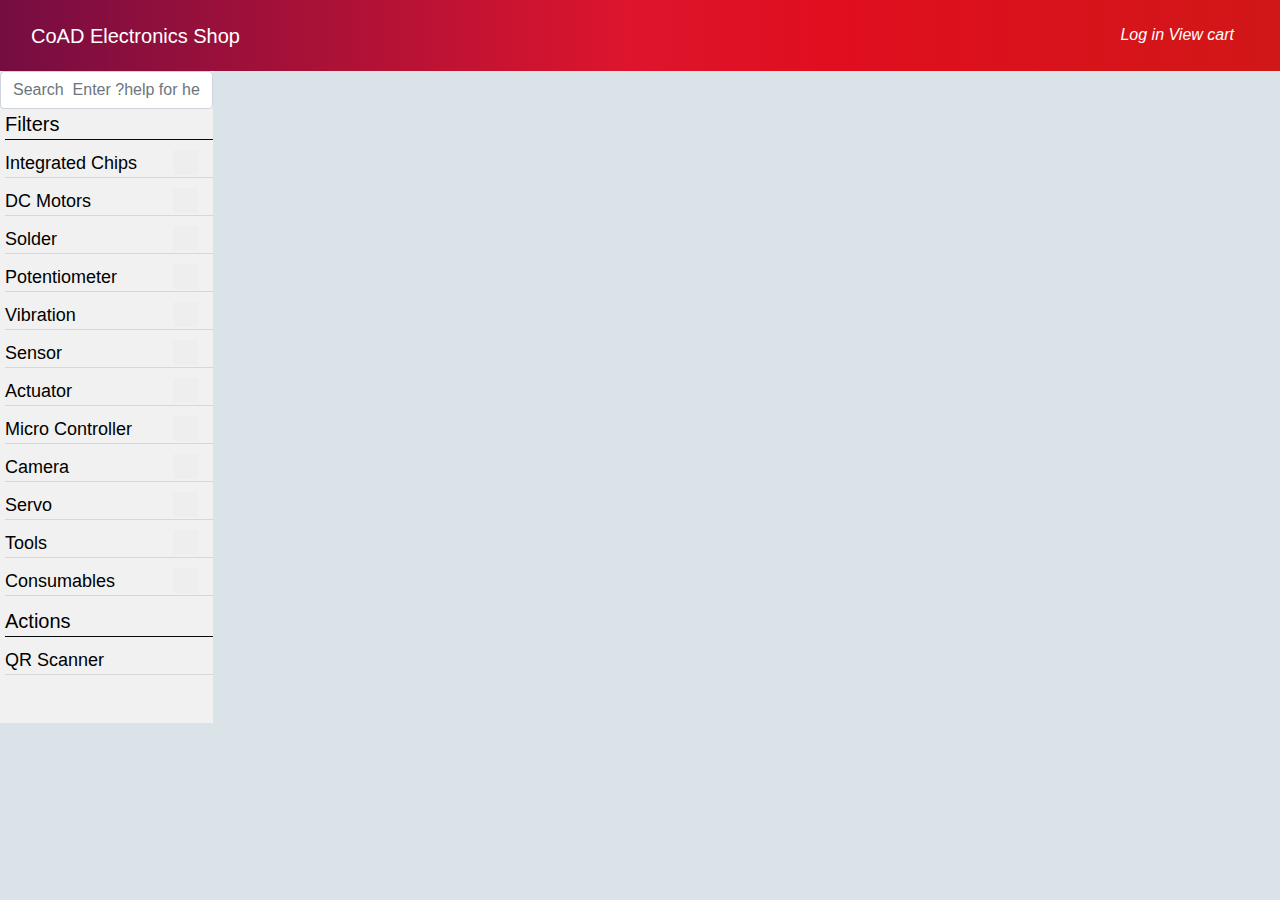
<file: index.html>
<!doctype html>
<html lang="en">

<head>
    <!-- Required meta tags -->
    <meta charset="utf-8">
    <meta name="viewport" content="width=device-width, initial-scale=1, shrink-to-fit=no">

    <!-- Bootstrap CSS -->
    <link rel="stylesheet" href="https://maxcdn.bootstrapcdn.com/bootstrap/4.0.0/css/bootstrap.min.css" integrity="sha384-Gn5384xqQ1aoWXA+058RXPxPg6fy4IWvTNh0E263XmFcJlSAwiGgFAW/dAiS6JXm"
        crossorigin="anonymous">

    <!--FONT AWESOME-->
    <link rel="stylesheet" href="https://use.fontawesome.com/releases/v5.4.1/css/all.css" integrity="sha384-5sAR7xN1Nv6T6+dT2mhtzEpVJvfS3NScPQTrOxhwjIuvcA67KV2R5Jz6kr4abQsz"
        crossorigin="anonymous">

    <!--stylesheets-->
    <link rel="stylesheet" type="text/css" href="./assets/css/index.css">

    <!--title-->
    <title>COAD Electronics Lab</title>
</head>


<body onload="generateInitJSON();">

    <!--Top Navbar-->
    <header class="navbar">
        <div class="container-fluid">
            <a class="navbar-brand" href="#">CoAD Electronics Shop</a>
            <ul class="navbar-right">
                <li>
                    <i id="admin-login-icon" class="fas fa-sign-in-alt"><a> Log in </a></i>
                    <i id="view-cart-icon" class="fas fa-shopping-cart"><a> View cart  </a><span id='cart-size'></span></i>
                </li>

            </ul>
        </div>
    </header>

    <!--Login modal-->
    <div id="login-modal" class="modal">
        <div class="modal-content">
            <div class="modalBoxTop">TA LOGIN</div>
            <div class="modal-body" >
                USERNAME : <input id="uname" type="text"><br>
                PASSWORD : <input id="plainText" type="password" onKeyDown="if(event.keyCode==13) login();"><br><br>
                <button onclick="closeLoginModal()" id="exit-modal">Cancel</button>
                <button id="login-button" onclick="login()">LOGIN</button>
                <div id="returnText"></div>
            </div>
        </div>
    </div>

    <!--Cart Modal-->
    <div id="cart-modal" class="modal">
        <div class="modal-content" id="cart-modal-content">
            <div class="modalBoxTop">Review Order</div>
                <div class="header row">
                    <div class="col-3 underline">Item</div>
                    <div class="col-3 underline">Price</div>
                    <div class="col-3 underline">Quantity</div>
                    <div class="col-3 underline">Total</div>
                </div>
                
            <div class="modal-body" id="cart-modal-body">
                <!--Is populated by javascript-->
            </div>

            <!--Subtotal-->
            <div class="row subtotal">
                <div class="col-3">
                    <input type="text" placeholder="Enter 8 digit student ID" data-toggle="popover" data-trigger="focus" data-content="Incorrect Student ID">
                    <input type="email" id="emailAddr" placeholder="Enter email address"></input>
                </div>
                <div class="col-6"></div>
                <div class="col-3">
                    <p>Subtotal: $<span id="subtotal"> </span></p>
                </div>
            </div>

            <!--Submit and cancel buttons-->
            <div class="row btn-margin">
                <div class="col-3">
                    <button onclick="closeCartModal()" id="exit-modal" class="btn btn-outline-secondary">Return to shopping</button>
                </div>
                <div class="col-6"></div>
                <div class="col-3">
                    <button on="submit-order" onclick="sendTransaction()" class="btn btn-outline-secondary"  data-toggle="popover" data-trigger="focus" title="Submitted sucessfully" data-content="click to dismiss">Proceed to payment</button>
                </div>
            </div>
        </div>
    </div>

    <!--TODO View cart modal-->

    <div class="container-fluid">
        <div class="row">

            <!-- Sidebar -->
            <div class="col-12 col-md-3 col-xl-2 nopadding">

                <!--Searchbar-->
                <form>
                    <div class="active-orange-4">
                        <input onKeyDown="if(event.keyCode==13){event.preventDefault(); searchForItems()};" id="searchBar" class="form-control" type="text" placeholder="Search  Enter ?help for help" aria-label="Search">
                    </div>

                </form>


                <!--Navigation menu-->
                <nav>

                    <label class="nav-split">Filters
                    </label>

                    <label class="checkbox-container">Integrated Chips
                        <input type="checkbox" id="Integrated Chip">
                        <span class="checkmark"></span>
                    </label>

                    <label class="checkbox-container">DC Motors
                        <input type="checkbox" id="DC Motors">
                        <span class="checkmark"></span>
                    </label>

                    <label class="checkbox-container">Solder
                        <input type="checkbox" id="Soldering">
                        <span class="checkmark"></span>
                    </label>

                    <label class="checkbox-container">Potentiometer
                        <input type="checkbox" id="Potentiometer">
                        <span class="checkmark"></span>
                    </label>

                    <label class="checkbox-container">Vibration
                        <input type="checkbox" id="Vibration">
                        <span class="checkmark"></span>
                    </label>
                    <label class="checkbox-container">Sensor
                        <input type="checkbox" id="Sensing">
                        <span class="checkmark"></span>
                    </label>
                    <label class="checkbox-container">Actuator
                        <input type="checkbox" id="Actuator">
                        <span class="checkmark"></span>
                    </label>
                    <label class="checkbox-container">Micro Controller
                        <input type="checkbox" id="MicroController">
                        <span class="checkmark"></span>
                    </label>
                    <label class="checkbox-container">Camera
                        <input type="checkbox" id="Camera">
                        <span class="checkmark"></span>
                    </label>
                    <label class="checkbox-container">Servo
                        <input type="checkbox" id="Servo">
                        <span class="checkmark"></span>
                    </label>

                    <label class="checkbox-container">Tools
                        <input type="checkbox" id="Tools">
                        <span class="checkmark"></span>
                    </label>
                    <label class="checkbox-container">Consumables
                        <input type="checkbox" id="Consumable">
                        <span class="checkmark"></span>
                    </label>
                    <label class="nav-split">Actions </label>
                    <label onclick="qrScanner()" class="admin-actions"> QR Scanner
                    <i class="fas fa-camera"></i>
                    </label>


                    <!--Power supply-->

                </nav>

            </div>

            <!--Item list-->
            <main class="col-12 col-md-9 col-xl-10" id="body">
            </main>
        </div>
    </div>


<div id="helpModal" class="modal">
        <div class="modal-content">
            <div class="modalBoxTop">Search Help</div>
            <div class="modal-body" >
            <div id="helpModalText">&nbsp </div>
            <div id="returnText"></div>
            </div>
        </div>
    </div>

      <div id="scannerModal" class="modal" >
            <div style="width: 500px" class="modal-content" >
               <div class="modalBoxTop">QR SCANNER</div>
                 
                  <select id="cameraSelect"></select>

               <div class="modal-body" >
                  <div id="app">
                     <div class="preview-container">
                        <video  height="320" id="preview"></video>
                     </div>
                  </div>
                  <div >
                  <img align="left" height="150" width="150" 
                  id="scannerResultImage" style="visibility: hidden">&nbsp</img>
                  <div align="center" >
                     <span id="scannerResultName">&nbsp</span><br>
                     <span id="scannerResultPrice">&nbsp</span><br>
                     <span id="scannerResultAvailibility">&nbsp</span><br>
                     <span id="scannerResultLocation">&nbsp</span>
                  </div>
                 </div>
               </div>
                <button onclick="addQRtoCart()" id="scannerAddButton" style="display:none" >Add item to cart</button>
                
            </div>
         </div>


    <!-- Optional JavaScript -->
    <!-- jQuery first, then Popper.js, then Bootstrap JS -->
    <script src="https://ajax.googleapis.com/ajax/libs/jquery/3.3.1/jquery.min.js"></script>
    <script src="https://cdnjs.cloudflare.com/ajax/libs/popper.js/1.12.9/umd/popper.min.js" integrity="sha384-ApNbgh9B+Y1QKtv3Rn7W3mgPxhU9K/ScQsAP7hUibX39j7fakFPskvXusvfa0b4Q"
        crossorigin="anonymous"></script>
    <script src="https://maxcdn.bootstrapcdn.com/bootstrap/4.0.0/js/bootstrap.min.js" integrity="sha384-JZR6Spejh4U02d8jOt6vLEHfe/JQGiRRSQQxSfFWpi1MquVdAyjUar5+76PVCmYl"
        crossorigin="anonymous"></script>
    <script src="./assets/js/index.js"></script>
    <link rel="stylesheet" href="./assets/css/qrStyle.css">
          <script type="text/javascript" src="./assets/js/instascan.min.js"></script>


</body>

</html>
</file>
<file: assets/css/index.css>
/* ===== Base ===== */

html{
    scroll-behavior: smooth;
}

body {
    color: #434343;
    background: #DAE3E7;
    font-size: 16px;
    font-weight: 300;
}


.nopadding {
    padding: 0 !important;
    margin: 0 !important;
}

.padding-bottom{
    padding-bottom: 10px;
}

.underline{
    text-decoration: underline;
    padding-bottom: 10px;
}

.btn-margin{
    margin: 5px 10px 10px 10px;
}
/* ===== Form ===== */

form {
    background-color: #f1f1f1;
}


.form-content input {
    width: 50px;
}

.modal input ::-webkit-input-placeholder {
    text-align: center;
 }
 
 .modal input :-moz-placeholder { /* Firefox 18- */
    text-align: center;  
 }
 
 .modal input ::-moz-placeholder {  /* Firefox 19+ */
    text-align: center;  
 }
 
 .modal input :-ms-input-placeholder {  
    text-align: center; 
 }

/* ===== Nav ===== */

nav {
    background-color: #f1f1f1;
    position: sticky;
    height: 100%;
    top: 0;
}

nav label.nav-split{
    font-size: 20px;
    color: #000;
    display: block;
    position: relative;
    margin-bottom: 10px;
    margin-left: 5px;
    -webkit-user-select: none;
    -moz-user-select: none;
    -ms-user-select: none;
    user-select: none;
    border-bottom: 1px solid #080808;
}


nav .checkbox-container{
    font-size: 18px;
    color: #000;
    display: block;
    position: relative;
    margin-bottom: 10px;
    margin-left: 5px;
    cursor: pointer;
    -webkit-user-select: none;
    -moz-user-select: none;
    -ms-user-select: none;
    user-select: none;
    border-bottom: 1px solid #d8d6d6;
}

/* Hide the browser's default checkbox */
nav .checkbox-container input {
    position: relative;
    opacity: 0;
    cursor: pointer;
    height: 0;
    width: 0;
}

/* Create a custom checkbox */
nav .checkmark {
    position: absolute;
    right: 15px;
    height: 25px;
    width: 25px;
    background-color: #eee;
}

/* On mouse-over, add a grey background color */
nav .checkbox-container:hover input ~ .checkmark {
    background-color: #ccc;
}
  
/* When the checkbox is checked, add a blue background */
nav .checkbox-container input:checked ~ .checkmark {
    background-color: #2196F3;
}

/* Searchbar */
.active-orange-4 input[type=text]:focus:not([readonly]) {
    border: 1px solid orange;
    box-shadow: 0 0 0 1px #f48fb1;
}

/* ===== Header / Navbar =====*/
.navbar{
    background-image: linear-gradient(to left, #d11717, #e00e1f 35%, #dd152d 51%, #750d42);
    color:white;
}


.navbar a{
    color:white;
    font-weight: 300 !important;
}


.navbar ul{
    margin-top: 15px;
    margin-right: 15px;
    list-style: none; /* removes bullet */
    cursor: pointer;
}

.navbar .search-row {
    margin-top: 15px;
} 

.navbar-brand{
    display: block;
    height: auto;
    padding-top: 5px;
    margin-right: 15px
}

/* ===== Main ===== */
main{
    position: relative;
}

main h1{
    font-size: 18px;
    padding-top: 15px;
}

main h2{
    font-size: 16px;

}

main h3{
    font-size: 14px;

}

main img{
    float: left;
    padding: 15px;
    height: 150px;
    width: 150px;
}

main hr{
    clear: left;
}

/* hidden and only used for logic in javascript to block adding more items to cart than
max quantity*/
.qty-raw{
    display: none;
} 

/* On hover of 'add item to cart' */
main section .submit-text:hover{
    color: blue;
    cursor: pointer;
}

.cart-input-qty{
    width: 60px;
}


main section .cart-form{
    margin-top: 15px;
}

main section div.item-content{
    float: left;
    width: 70%;
}

main section div.form-content{
    margin-top: 15px;
}

/* change cursors of add and subtract quantity buttons */
main .minus-button:hover {
    cursor: pointer;
}

main .add-button:hover {
    cursor: pointer;
}

main .minus-button[disabled='disabled']{
    cursor: not-allowed;
    opacity: 0.5;
}

main .add-button[disabled='disabled']{
    cursor: not-allowed;
    opacity: 0.5;
}

main .qty-input{
    width:25px;
    text-align: center;
}

main .description{
    width: 85%;
} 

/* ===== LOGIN MODAL ===== */
.modal {
    display: none; /* Hidden by default */
    position: fixed; /* Stay in place */
    z-index: 1; /* Sit on top */
    padding-top: 100px; /* Location of the box */
    text-align: center;
    left: 0;
    top: 0;
    width: 100%; /* Full width */
    height: 100%; /* Full height */
    overflow: auto; /* Enable scroll if needed */
    background-color: rgb(0,0,0); /* Fallback color */
    background-color: rgba(0,0,0,0.4); /* Black w/ opacity */
}

/* Modal Content */
.modal-content {
    position: relative;
    background-color: #fefefe;
    margin: auto;
    padding: 0;
    text-align: center;
    align-self: center;
    border: 1px solid #888;
    width: 25%;
    box-shadow: 0 4px 8px 0 rgba(0,0,0,0.2),0 6px 20px 0 rgba(0,0,0,0.19);
    -webkit-animation-name: animatetop;
    -webkit-animation-duration: 0.4s;
    animation-name: animatetop;
    animation-duration: 0.4s
}

/* overwrite width for review cart modal*/
#cart-modal-content{
    width: 50%;
}

#row-total{
    padding-left: 40px;
}

.modal .subtotal{
    padding-top: 15px;
    font-weight: 600;
    color: #ad1010;
}

.modal input{
    margin-right: 15px;
    margin-left: 15px;
    text-align: center;
}

/* Modal animation - slides from top while gaining opacity until its final position */
@-webkit-keyframes animatetop {
    from {top:-300px; opacity:0} 
    to {top:0; opacity:1}
}

@keyframes animatetop {
    from {top:-300px; opacity:0}
    to {top:0; opacity:1}
}


/* Modal sections */
.modal-body {
    padding: 2px 16px;
}

.modal-footer {
    padding: 2px 16px;
    background-color: #5cb85c;
    color: white;
}

.modalBoxTop{
    background-image: linear-gradient(to left, #d11717, #e00e1f 35%, #dd152d 51%, #750d42);
    font-size: 1.25em;
    color: white;

}

.modal-box-top .header{
    margin-bottom: 15px;
}




nav label.nav-split{
    font-size: 20px;
    color: #000;
    display: block;
    position: relative;
    margin-bottom: 10px;
    margin-left: 5px;
    -webkit-user-select: none;
    -moz-user-select: none;
    -ms-user-select: none;
    user-select: none;
    border-bottom: 1px solid #080808;
}

nav label.admin-actions i{
    float: right;
    margin-right: 5px;
    color: #ccc;
}

nav label.admin-actions input:checked ~ i{
    color: #2196F3;
}

nav .admin-actions{
    font-size: 18px;
    color: #000;
    display: block;
    position: relative;
    margin-bottom: 10px;
    margin-left: 5px;
    cursor: pointer;
    -webkit-user-select: none;
    -moz-user-select: none;
    -ms-user-select: none;
    user-select: none;
    border-bottom: 1px solid #d8d6d6;
}

nav .admin-actions input {
    position: relative;
    opacity: 0;
    cursor: pointer;
    height: 0;
    width: 0;
    background-color: #ccc;
}
</file>
<file: assets/css/qrStyle.css>
/*body, html {
  padding: 0;
  margin: 0;
  font-family: 'Helvetica Neue', 'Calibri', Arial, sans-serif;
  height: 100%;
}*/
#app {
  background: #263238;
  display: flex;
  align-items: stretch;
  justify-content: stretch;
  height: 100%;
}
./*sidebar {
  background: #eceff1;
  min-width: 250px;
  display: flex;
  flex-direction: column;
  justify-content: flex-start;
  overflow: auto;
}
.sidebar h2 {
  font-weight: normal;
  font-size: 1.0rem;
  background: #607d8b;
  color: #fff;
  padding: 10px;
  margin: 0;
}
.sidebar ul {
  margin: 0;
  padding: 0;
  list-style-type: none;
}
.sidebar li {
  line-height: 175%;
  white-space: nowrap;
  overflow: hidden;
  text-wrap: none;
  text-overflow: ellipsis;
}*/
.cameras ul {
  padding: 15px 20px;
}
.cameras .active {
  font-weight: bold;
  color: #009900;
}
.cameras a {
  color: #555;
  text-decoration: none;
  cursor: pointer;
}
.cameras a:hover {
  text-decoration: underline;
}
.scans li {
  padding: 10px 20px;
  border-bottom: 1px solid #ccc;
}
.scans-enter-active {
  transition: background 3s;
}
.scans-enter {
  background: yellow;
}
.empty {
  font-style: italic;
}
.preview-container {
  flex-direction: column;
  align-items: center;
  justify-content: center;
  display: flex;
  width: 100%;
  overflow: hidden;
}
</file>
